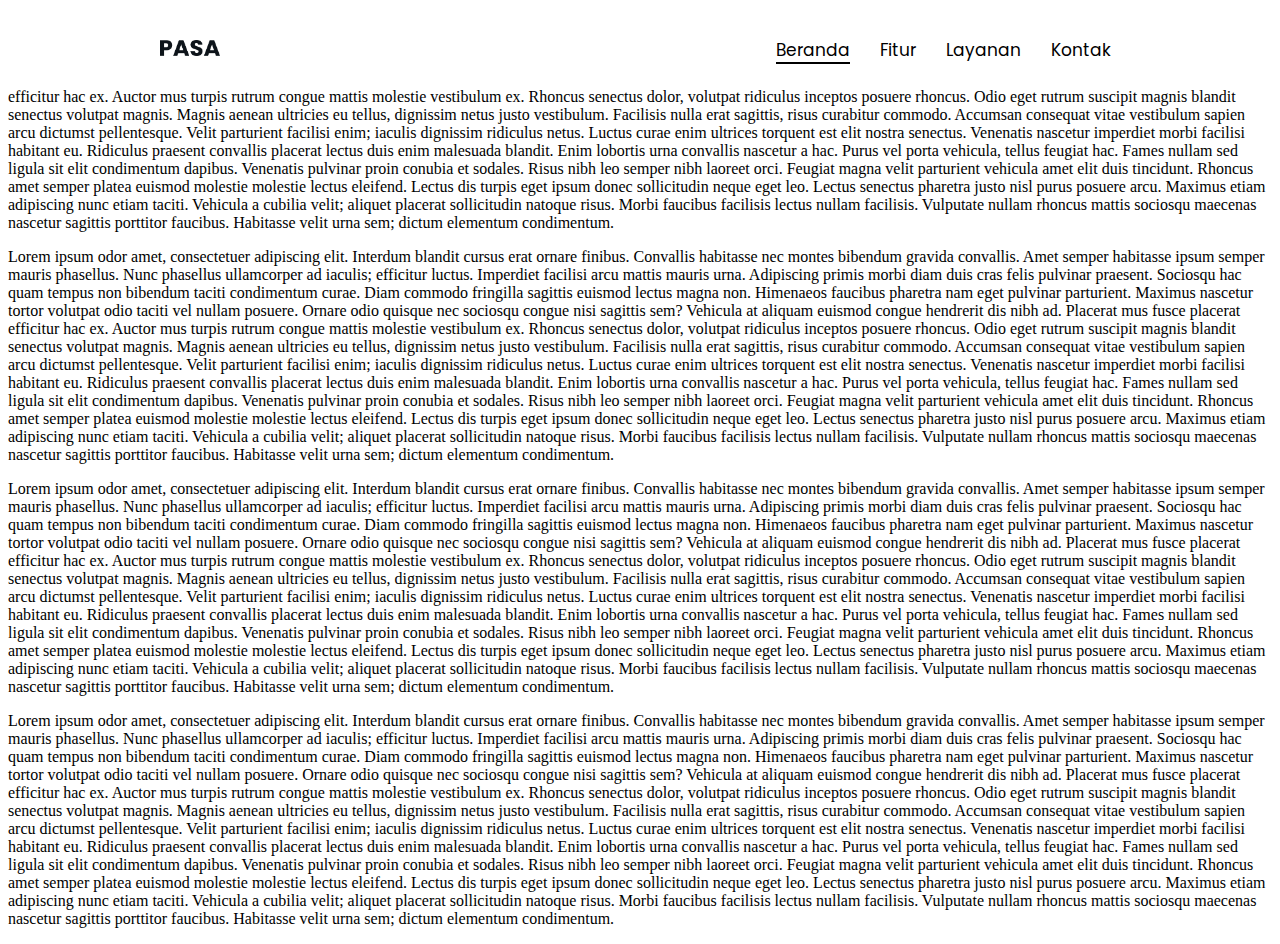
<file: index.html>
<!DOCTYPE html>
<html lang="en">
<head>
    <meta charset="UTF-8">
    <meta name="viewport" content="width=device-width, initial-scale=1.0">
    <title>PASA - Platform Skill dan Jasa</title>
    <link rel="stylesheet" href="style.css">
    <link rel="stylesheet" href="https://fonts.googleapis.com/css2?family=Poppins:wght@400;600&display=swap">
</head>

<body>
    <header>
      <div class="header-container">
        <a class="logo" href="index.html">
          <img class="logo-image" src="logopasa.png" alt="Logo PASA">
        </a>
        <nav class="nav-menu">
          <ul class="nav-list">
            <li class="nav-item active">
              <a class="nav-link" href="index.html">Beranda</a>
            </li>
            <li class="nav-item">
              <a class="nav-link" href="fitur.html">Fitur</a>
            </li>
            <li class="nav-item">
              <a class="nav-link" href="layanan.html">Layanan</a>
            </li>
            <li class="nav-item">
              <a class="nav-link" href="kontak.html">Kontak</a>
            </li>
          </ul>
        </nav>
      </div>
    </header>

    <div class="isi">
    <p>
    Lorem ipsum odor amet, consectetuer adipiscing elit. Interdum blandit cursus erat ornare finibus. Convallis habitasse nec montes bibendum gravida convallis. Amet semper habitasse ipsum semper mauris phasellus. Nunc phasellus ullamcorper ad iaculis; efficitur luctus. Imperdiet facilisi arcu mattis mauris urna.

Adipiscing primis morbi diam duis cras felis pulvinar praesent. Sociosqu hac quam tempus non bibendum taciti condimentum curae. Diam commodo fringilla sagittis euismod lectus magna non. Himenaeos faucibus pharetra nam eget pulvinar parturient. Maximus nascetur tortor volutpat odio taciti vel nullam posuere. Ornare odio quisque nec sociosqu congue nisi sagittis sem? Vehicula at aliquam euismod congue hendrerit dis nibh ad. Placerat mus fusce placerat efficitur hac ex. Auctor mus turpis rutrum congue mattis molestie vestibulum ex.

Rhoncus senectus dolor, volutpat ridiculus inceptos posuere rhoncus. Odio eget rutrum suscipit magnis blandit senectus volutpat magnis. Magnis aenean ultricies eu tellus, dignissim netus justo vestibulum. Facilisis nulla erat sagittis, risus curabitur commodo. Accumsan consequat vitae vestibulum sapien arcu dictumst pellentesque. Velit parturient facilisi enim; iaculis dignissim ridiculus netus. Luctus curae enim ultrices torquent est elit nostra senectus.

Venenatis nascetur imperdiet morbi facilisi habitant eu. Ridiculus praesent convallis placerat lectus duis enim malesuada blandit. Enim lobortis urna convallis nascetur a hac. Purus vel porta vehicula, tellus feugiat hac. Fames nullam sed ligula sit elit condimentum dapibus. Venenatis pulvinar proin conubia et sodales. Risus nibh leo semper nibh laoreet orci. Feugiat magna velit parturient vehicula amet elit duis tincidunt.

Rhoncus amet semper platea euismod molestie molestie lectus eleifend. Lectus dis turpis eget ipsum donec sollicitudin neque eget leo. Lectus senectus pharetra justo nisl purus posuere arcu. Maximus etiam adipiscing nunc etiam taciti. Vehicula a cubilia velit; aliquet placerat sollicitudin natoque risus. Morbi faucibus facilisis lectus nullam facilisis. Vulputate nullam rhoncus mattis sociosqu maecenas nascetur sagittis porttitor faucibus. Habitasse velit urna sem; dictum elementum condimentum.
    </p>

    <p>
        Lorem ipsum odor amet, consectetuer adipiscing elit. Interdum blandit cursus erat ornare finibus. Convallis habitasse nec montes bibendum gravida convallis. Amet semper habitasse ipsum semper mauris phasellus. Nunc phasellus ullamcorper ad iaculis; efficitur luctus. Imperdiet facilisi arcu mattis mauris urna.

Adipiscing primis morbi diam duis cras felis pulvinar praesent. Sociosqu hac quam tempus non bibendum taciti condimentum curae. Diam commodo fringilla sagittis euismod lectus magna non. Himenaeos faucibus pharetra nam eget pulvinar parturient. Maximus nascetur tortor volutpat odio taciti vel nullam posuere. Ornare odio quisque nec sociosqu congue nisi sagittis sem? Vehicula at aliquam euismod congue hendrerit dis nibh ad. Placerat mus fusce placerat efficitur hac ex. Auctor mus turpis rutrum congue mattis molestie vestibulum ex.

Rhoncus senectus dolor, volutpat ridiculus inceptos posuere rhoncus. Odio eget rutrum suscipit magnis blandit senectus volutpat magnis. Magnis aenean ultricies eu tellus, dignissim netus justo vestibulum. Facilisis nulla erat sagittis, risus curabitur commodo. Accumsan consequat vitae vestibulum sapien arcu dictumst pellentesque. Velit parturient facilisi enim; iaculis dignissim ridiculus netus. Luctus curae enim ultrices torquent est elit nostra senectus.

Venenatis nascetur imperdiet morbi facilisi habitant eu. Ridiculus praesent convallis placerat lectus duis enim malesuada blandit. Enim lobortis urna convallis nascetur a hac. Purus vel porta vehicula, tellus feugiat hac. Fames nullam sed ligula sit elit condimentum dapibus. Venenatis pulvinar proin conubia et sodales. Risus nibh leo semper nibh laoreet orci. Feugiat magna velit parturient vehicula amet elit duis tincidunt.

Rhoncus amet semper platea euismod molestie molestie lectus eleifend. Lectus dis turpis eget ipsum donec sollicitudin neque eget leo. Lectus senectus pharetra justo nisl purus posuere arcu. Maximus etiam adipiscing nunc etiam taciti. Vehicula a cubilia velit; aliquet placerat sollicitudin natoque risus. Morbi faucibus facilisis lectus nullam facilisis. Vulputate nullam rhoncus mattis sociosqu maecenas nascetur sagittis porttitor faucibus. Habitasse velit urna sem; dictum elementum condimentum.
    </p>

    <p>
        Lorem ipsum odor amet, consectetuer adipiscing elit. Interdum blandit cursus erat ornare finibus. Convallis habitasse nec montes bibendum gravida convallis. Amet semper habitasse ipsum semper mauris phasellus. Nunc phasellus ullamcorper ad iaculis; efficitur luctus. Imperdiet facilisi arcu mattis mauris urna.

Adipiscing primis morbi diam duis cras felis pulvinar praesent. Sociosqu hac quam tempus non bibendum taciti condimentum curae. Diam commodo fringilla sagittis euismod lectus magna non. Himenaeos faucibus pharetra nam eget pulvinar parturient. Maximus nascetur tortor volutpat odio taciti vel nullam posuere. Ornare odio quisque nec sociosqu congue nisi sagittis sem? Vehicula at aliquam euismod congue hendrerit dis nibh ad. Placerat mus fusce placerat efficitur hac ex. Auctor mus turpis rutrum congue mattis molestie vestibulum ex.

Rhoncus senectus dolor, volutpat ridiculus inceptos posuere rhoncus. Odio eget rutrum suscipit magnis blandit senectus volutpat magnis. Magnis aenean ultricies eu tellus, dignissim netus justo vestibulum. Facilisis nulla erat sagittis, risus curabitur commodo. Accumsan consequat vitae vestibulum sapien arcu dictumst pellentesque. Velit parturient facilisi enim; iaculis dignissim ridiculus netus. Luctus curae enim ultrices torquent est elit nostra senectus.

Venenatis nascetur imperdiet morbi facilisi habitant eu. Ridiculus praesent convallis placerat lectus duis enim malesuada blandit. Enim lobortis urna convallis nascetur a hac. Purus vel porta vehicula, tellus feugiat hac. Fames nullam sed ligula sit elit condimentum dapibus. Venenatis pulvinar proin conubia et sodales. Risus nibh leo semper nibh laoreet orci. Feugiat magna velit parturient vehicula amet elit duis tincidunt.

Rhoncus amet semper platea euismod molestie molestie lectus eleifend. Lectus dis turpis eget ipsum donec sollicitudin neque eget leo. Lectus senectus pharetra justo nisl purus posuere arcu. Maximus etiam adipiscing nunc etiam taciti. Vehicula a cubilia velit; aliquet placerat sollicitudin natoque risus. Morbi faucibus facilisis lectus nullam facilisis. Vulputate nullam rhoncus mattis sociosqu maecenas nascetur sagittis porttitor faucibus. Habitasse velit urna sem; dictum elementum condimentum.
    </p>

    <p>
        Lorem ipsum odor amet, consectetuer adipiscing elit. Interdum blandit cursus erat ornare finibus. Convallis habitasse nec montes bibendum gravida convallis. Amet semper habitasse ipsum semper mauris phasellus. Nunc phasellus ullamcorper ad iaculis; efficitur luctus. Imperdiet facilisi arcu mattis mauris urna.

Adipiscing primis morbi diam duis cras felis pulvinar praesent. Sociosqu hac quam tempus non bibendum taciti condimentum curae. Diam commodo fringilla sagittis euismod lectus magna non. Himenaeos faucibus pharetra nam eget pulvinar parturient. Maximus nascetur tortor volutpat odio taciti vel nullam posuere. Ornare odio quisque nec sociosqu congue nisi sagittis sem? Vehicula at aliquam euismod congue hendrerit dis nibh ad. Placerat mus fusce placerat efficitur hac ex. Auctor mus turpis rutrum congue mattis molestie vestibulum ex.

Rhoncus senectus dolor, volutpat ridiculus inceptos posuere rhoncus. Odio eget rutrum suscipit magnis blandit senectus volutpat magnis. Magnis aenean ultricies eu tellus, dignissim netus justo vestibulum. Facilisis nulla erat sagittis, risus curabitur commodo. Accumsan consequat vitae vestibulum sapien arcu dictumst pellentesque. Velit parturient facilisi enim; iaculis dignissim ridiculus netus. Luctus curae enim ultrices torquent est elit nostra senectus.

Venenatis nascetur imperdiet morbi facilisi habitant eu. Ridiculus praesent convallis placerat lectus duis enim malesuada blandit. Enim lobortis urna convallis nascetur a hac. Purus vel porta vehicula, tellus feugiat hac. Fames nullam sed ligula sit elit condimentum dapibus. Venenatis pulvinar proin conubia et sodales. Risus nibh leo semper nibh laoreet orci. Feugiat magna velit parturient vehicula amet elit duis tincidunt.

Rhoncus amet semper platea euismod molestie molestie lectus eleifend. Lectus dis turpis eget ipsum donec sollicitudin neque eget leo. Lectus senectus pharetra justo nisl purus posuere arcu. Maximus etiam adipiscing nunc etiam taciti. Vehicula a cubilia velit; aliquet placerat sollicitudin natoque risus. Morbi faucibus facilisis lectus nullam facilisis. Vulputate nullam rhoncus mattis sociosqu maecenas nascetur sagittis porttitor faucibus. Habitasse velit urna sem; dictum elementum condimentum.
    </p>
    </div>
</body>
</html>
</file>
<file: style.css>
@import url('https://fonts.googleapis.com/css2?family=Poppins:wght@400;600&display=swap');

header {
    position: fixed;
    top: 0;
    left: 0;
    width: 100%;
    z-index: 1000; 
    background-color: #fff; 
  }
  .header-container {
    display: flex;
    justify-content: space-between;
    align-items: center;
    padding: 10px;
  }
  
  .logo {
    width: 60px;
  }
  
  .logo-image {
    width: 100%;
    margin-left: 150px;
    margin-top: 10px;
  }
  
  .nav-menu {
    display: flex;
    margin-right: 150px;
    margin-top: 10px;
    font-size: 17px;
  }
  
  .nav-list {
    display: flex;
    list-style: none;
  }
  
  .nav-item {
    margin-right: 30px;
  }
  
  .nav-item:last-child {
    margin-right: 10px; /* Menghilangkan jarak setelah item terakhir */
  }
  
  .nav-link {
    font-family: 'Poppins', sans-serif;
    text-decoration: none;
    color: #000;
    position: relative;
  }
  
  .nav-link::after {
    content: '';
    position: absolute;
    width: 0;
    height: 2px;
    background-color: #000;
    bottom: -2px;
    left: 0;
    transition: width 0.3s ease;
  }
  
  .nav-link:hover::after {
    width: 100%;
  }
  
  .nav-item.active .nav-link {
    position: relative;
  }
  
  .nav-item.active .nav-link::after {
    width: 100%;

body {
    padding-top: 60px;
}

isi {
    background-color: blue;
    width: auto;
    height: auto;
}

  }
</file>
